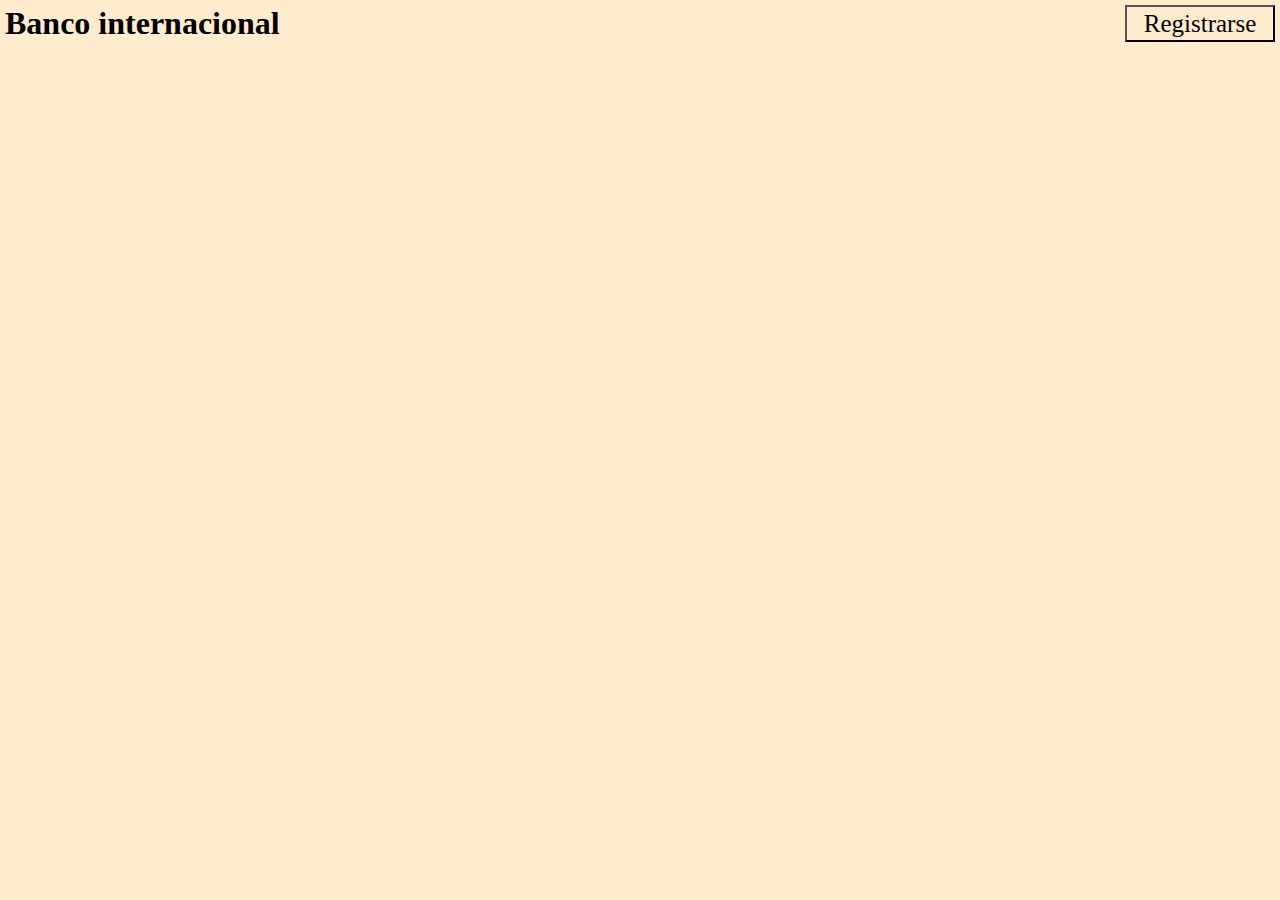
<file: index.html>
<!DOCTYPE html>
<html lang="en">

<head>
  <meta charset="UTF-8">
  <meta http-equiv="X-UA-Compatible" content="IE=edge">
  <meta name="viewport" content="width=device-width, initial-scale=1.0">
  <link rel="stylesheet" href="style.css">
  
  <title>Banco internacional </title>
</head>

<body>

  <header class="header">
    <h1>Banco internacional</h1>
    <input type="button" value="Registrarse" id="boton">
  </header>
  <main>

  </main>

  <div id="popup" class="popup">
    <div class="popup-contenido">
      <h2>Registro</h2>
      <form>
        <label for="nombre">Nombre:</label>
        <input type="text" id="nombre" required>
        
        <label for="apellido">Apellido:</label>
        <input type="text" id="apellido" required>

        <label for="email">Email:</label>
        <input type="email" id="email" required>
        
        <label for="password">Contraseña:</label>
        <input type="password" id="password" required>

        <button type="submit">Registrar</button>

      </form>
      <button id="cerrarPopup">Cerrar</button>
    </div>
  </div>

  <div id="registroExitoso" class="popup">
    <div class="popup-contenido">
      <h2>Registro Exitoso</h2>
      <p>Tu registro ha sido exitoso. ¡Gracias!</p>
      <a href="login.html">Ingresar</a>
      <button id="cerrarRegistroExitoso">Cerrar</button>
    </div>
  </div>

  <script src="main.js"></script>
</body>

</html>
</file>
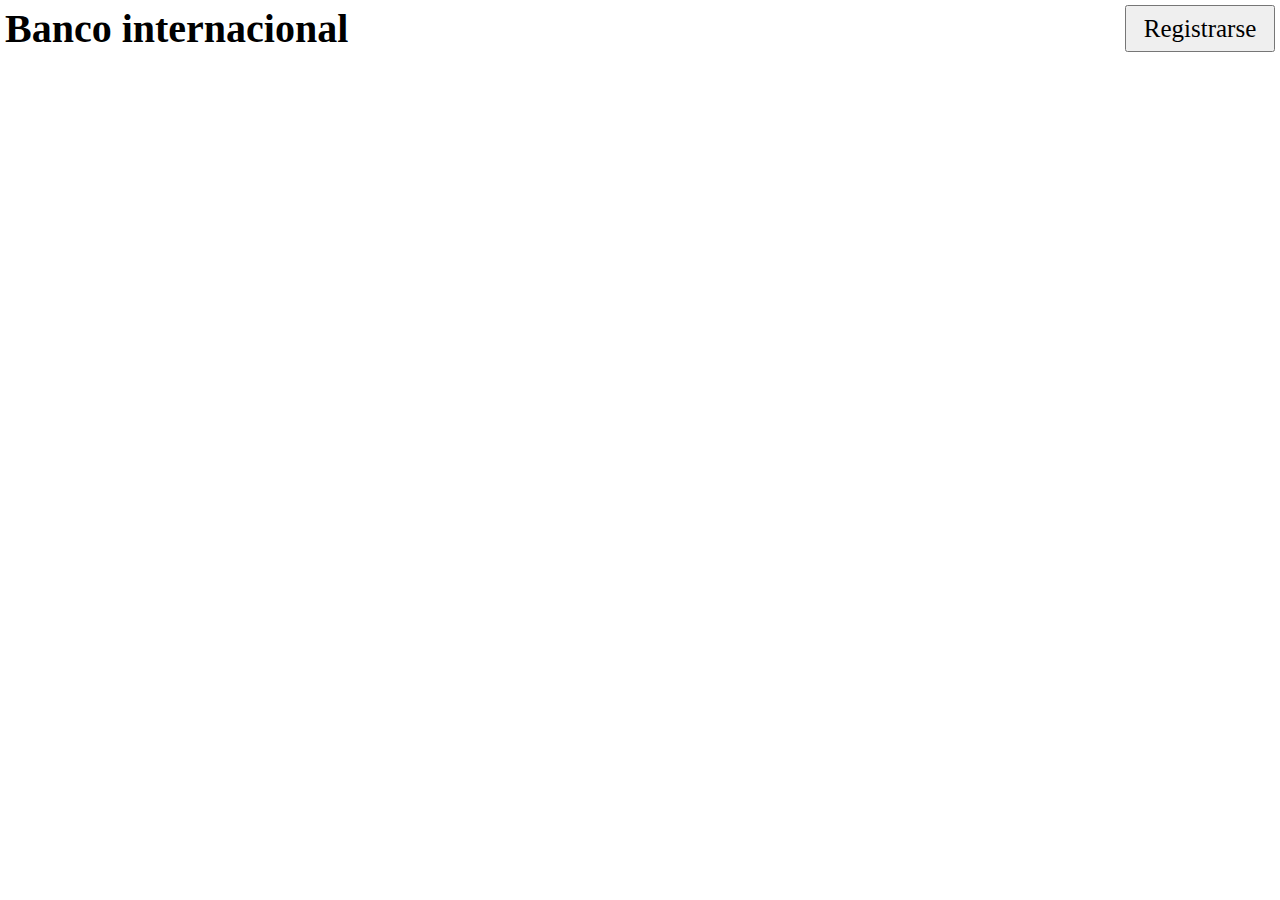
<file: index/index.html>
<!DOCTYPE html>
<html lang="en">

<head>
  <meta charset="UTF-8">
  <meta http-equiv="X-UA-Compatible" content="IE=edge">
  <meta name="viewport" content="width=device-width, initial-scale=1.0">
  <link rel="stylesheet" href="../css/style.css">

  <title>Banco internacional </title>
</head>

<body>

  <header class="header">
    <h1>Banco internacional</h1>
      <input type="button" value="Registrarse" id="boton">
  </header>
  <main>

  </main>

  <div id="popup" class="popup">
    <div class="popup-contenido">
      <h2>Registro</h2>
      <form class="popup-form">
        <label for="nombre">Nombre:</label>
        <input type="text" id="nombre" required>

        <label for="apellido">Apellido:</label>
        <input type="text" id="apellido" required>

        <label for="email">Email:</label>
        <input type="email" id="email" required>

        <label for="password">Contraseña:</label>
        <input type="password" id="password" required>

        <button type="submit">Registrar</button>

      </form>
      <button id="cerrarPopup">Cerrar</button>
    </div>
  </div>

  <div id="registroExitoso" class="popup">
    <div class="popup-contenido">
      <h2>Registro Exitoso</h2>
      <p>Tu registro ha sido exitoso. ¡Gracias!</p>
      <a href="../login/login.html">Ingresar</a>
      <button id="cerrarRegistroExitoso">Cerrar</button>
    </div>
  </div>

  <script src="main.js"></script>
</body>

</html>
</file>
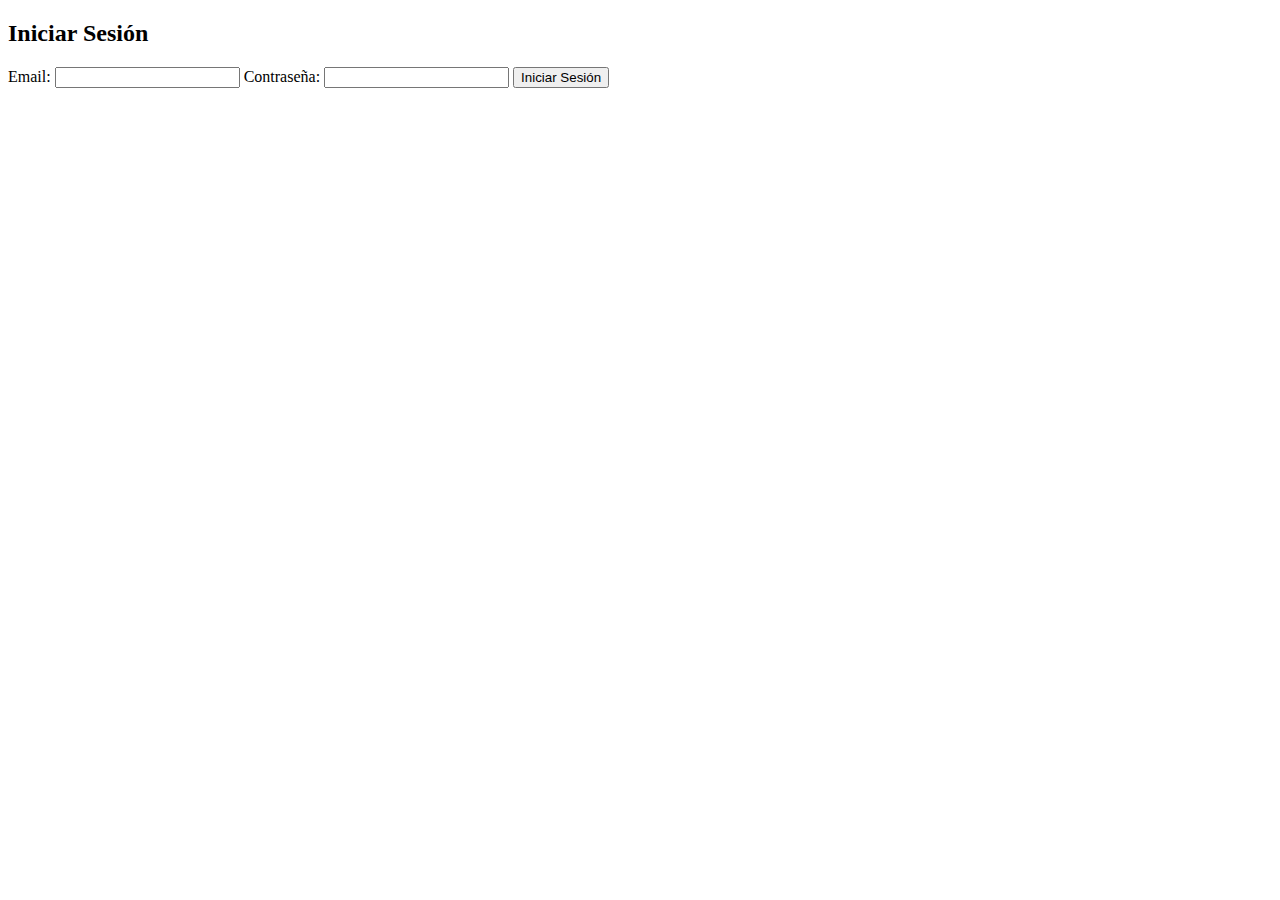
<file: login.html>
<!DOCTYPE html>
<html lang="en">
<head>
    <meta charset="UTF-8">
    <meta http-equiv="X-UA-Compatible" content="IE=edge">
    <meta name="viewport" content="width=device-width, initial-scale=1.0">
    <title>Document</title>
</head>
<body>
    <h2>Iniciar Sesión</h2>
    <form id="loginForm">
      <label for="email">Email:</label>
      <input type="email" id="email" required>
  
      <label for="password">Contraseña:</label>
      <input type="password" id="password" required>
  
      <button type="submit">Iniciar Sesión</button>
    </form>
  
    <div id="error" class="error"></div>
  
    <script src="script.js"></script>
    
</body>
</html>
</file>
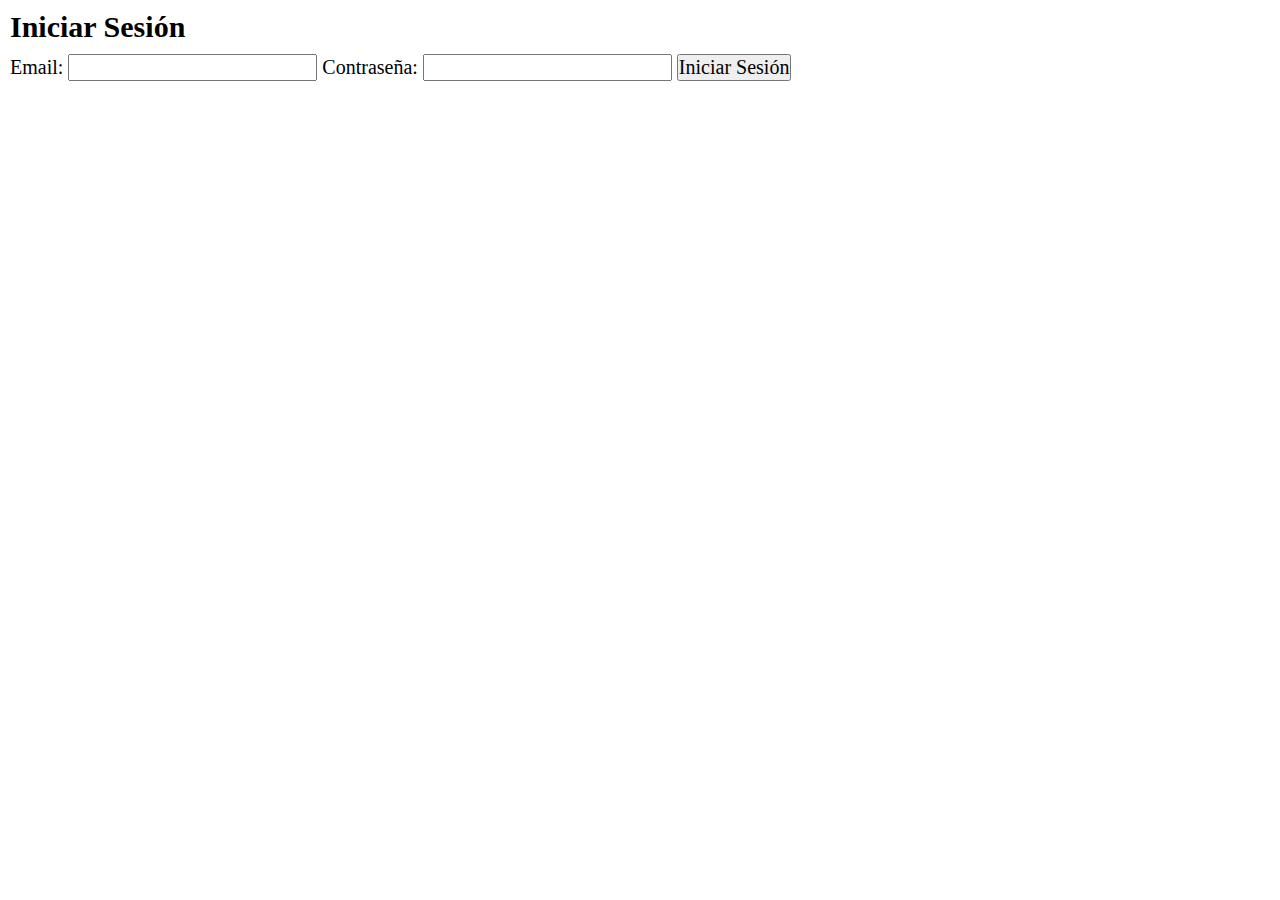
<file: login/login.html>
<!DOCTYPE html>
<html lang="en">
<head>
    <meta charset="UTF-8">
    <meta http-equiv="X-UA-Compatible" content="IE=edge">
    <meta name="viewport" content="width=device-width, initial-scale=1.0">
    <link rel="stylesheet" href="../css/style.css">

    <title>login</title>
</head>
<body>
  <main class="login">
    <h2>Iniciar Sesión</h2>
    <form id="loginForm">
      <label for="email">Email:</label>
      <input type="email" id="email" required>
  
      <label for="password">Contraseña:</label>
      <input type="password" id="password" required>
  
      <button type="submit">Iniciar Sesión</button>
    </form>
  
    <div id="error" class="error"></div>
  

  </main>

    <script src="loginScript.js"></script>
    
</body>
</html>
</file>
<file: style.css>
* {
    margin: 0;
    padding: 0;
    background-color: blanchedalmond;
}

.header {
    display: flex;
    justify-content: space-between;
    padding: 5px;
}

.header h1 {
    font-family: Cambria, Cochin, Georgia, Times, 'Times New Roman', serif;
}

.header input {
    width: 150px;
    font-family: Cambria, Cochin, Georgia, Times, 'Times New Roman', serif;
    font-size: 25px;
    cursor: pointer;
}

.user {
    width: 1000px;
    height: 100px;
    margin: 0 auto;
    display: flex;
    justify-content: center;
    align-items: center;
    font-family: Cambria, Cochin, Georgia, Times, 'Times New Roman', serif;
    font-size: 30px;
}


/* -------------------------------- */


.popup {
    position: fixed;
    top: 0;
    left: 0;
    width: 100%;
    height: 100%;
    background-color: rgba(0, 0, 0, 0.5);
    display: none;
    justify-content: center;
    align-items: center;
  }
  
  .popup-contenido {
    background-color: white;
    padding: 20px;
    border-radius: 5px;
    text-align: center;
    height: 500px;
    width: 500px;

  }
  .popup-contenido h2{
    background-color: white;
    padding-bottom: 20px;
  }
  
  button {
    width: 100px;
    font-family: Cambria, Cochin, Georgia, Times, 'Times New Roman', serif;
    font-size: 20px;
    cursor: pointer;
    border-radius: 10px;
    background-color: white;
    margin: 10px;

}

  
  form {
    margin-bottom: 10px;
    background-color: white;
    

  }
  form label {
    background-color: white;
    
  }
  form input{
    display: block;
    width: 250px;
    height: 20px;
    margin: 0 auto;

  }
</file>
<file: css/style.css>
* {
  margin: 0;
  padding: 0;
  font-family: Cambria, Cochin, Georgia, Times, 'Times New Roman', serif;
  font-size: 20px;


}

.header {
  display: flex;
  justify-content: space-between;
  padding: 5px;
}

.header h1 {
  font-size: 40px;
}

.header input {
  width: 150px;
  font-size: 25px;
  cursor: pointer;
}

/* -------------------------------- */


.popup {
  position: fixed;
  top: 0;
  left: 0;
  width: 100%;
  height: 100%;
  background-color: rgba(0, 0, 0, 0.5);
  display: none;
  justify-content: center;
  align-items: center;
}

.popup-contenido {
  background-color: white;
  padding: 20px;
  border-radius: 5px;
  text-align: center;
  height: 500px;
  width: 500px;

}

.popup-contenido h2 {
  background-color: white;
  padding-bottom: 20px;
}

.popup-contenido button {
  width: 100px;
  font-size: 20px;
  cursor: pointer;
  border-radius: 10px;
  background-color: white;
  margin: 10px;

}

.popup-form {
  margin-bottom: 10px;
  background-color: white;


}

.popup-form label {
  background-color: white;

}

.popup-form input {
  display: block;
  width: 250px;
  height: 20px;
  margin: 0 auto;

}

.dashBoard {
  margin: 30px;
}

.contenedorMovimientos {
  display: flex;
  gap: 40px;

}

.dineroDepositadoContainer {
  width: 800px;
  background-color: rgb(219, 154, 55);
  border-radius: 10px;
  border: 3px solid black;

}


.dineroExtraidoContainer {
  width: 800px;
  background-color: rgb(219, 154, 55);
  border-radius: 10px;
  border: 3px solid black;
}


.dineroTranferidoContainer {
  display: flex;
  flex-direction: column;
  width: 800px;
  background-color: rgb(219, 154, 55);
  border-radius: 10px;
  border: 3px solid black;
}

.dineroTranferidoContainer input {
  width: 400px;
}

.dashBoard button {
  width: 100px;
  border-radius: 10px;
  cursor: pointer;
}

.dashBoard h2 {
  padding-bottom: 10px;
  font-size: 50px;
}

.dashBoard #welcomeMessage {
  font-size: 30px;
  margin-bottom: 10px;
}

.dashBoard #dineroDisponible {
  font-size: 20px;
  margin-bottom: 10px;
}

.login {
  margin: 10px;
}

.login h2 {
  padding-bottom: 10px;
  font-size: 30px;
}

#otrosUsuarios {
  color: black;
  background-color: rgb(219, 154, 55);
  width: 600px;
  margin: 30px;
  border-radius: 10px;
  border: 3px solid black;

}

.conetedorUsuario {

  margin: 30px;
  border: 3px solid black;
  border-radius: 10px;

}

.chart-container{
  width: 600px;
  height: 600px;
}
</file>
